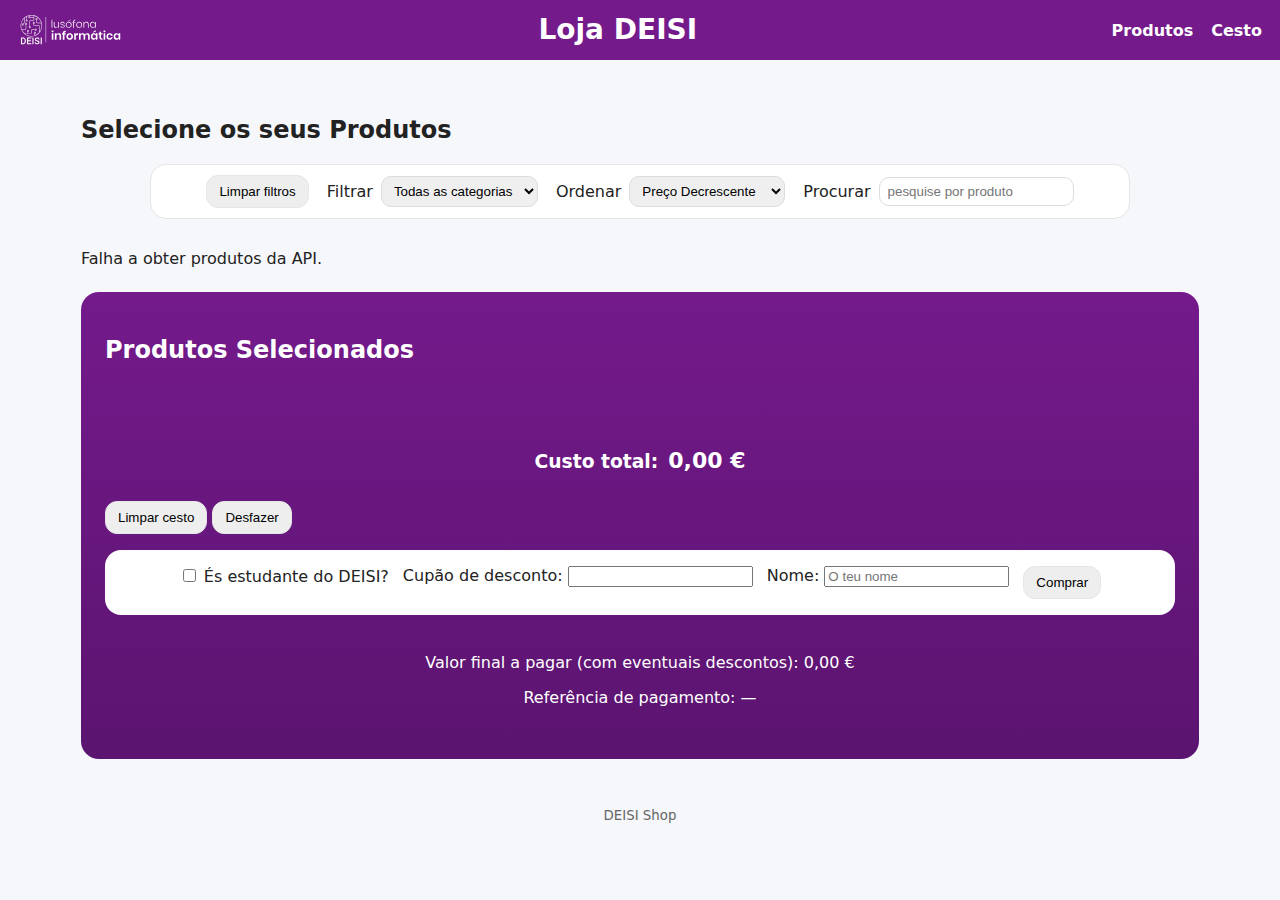
<file: lab7/index.html>
<!DOCTYPE html>
<html lang="pt">
<head>
  <meta charset="UTF-8" />
  <meta name="viewport" content="width=device-width, initial-scale=1" />
  <title>Loja DEISI</title>
  <link rel="stylesheet" href="style.css" />
</head>
<body>
  <header>
    <img class="logo" src="deisi-inverse.svg" alt="DEISI Informática" />
    <h1>Loja DEISI</h1>
    <nav aria-label="principal">
      <ul>
        <li><a href="#produtos">Produtos</a></li>
        <li><a href="#cesto">Cesto</a></li>
      </ul>
    </nav>
  </header>

  <main>
    <section id="produtos" aria-labelledby="tit-produtos">
      <h2 id="tit-produtos">Selecione os seus Produtos</h2>

      <form id="toolbar" class="barra" aria-label="filtros e pesquisa">
        <button type="button" onclick="onLimparFiltrosClick()">Limpar filtros</button> <!-- botao para limpar filtros-->

        <label>Filtrar
          <!-- HTML event attribute (1) -->
          <select id="filtro" onchange="onFiltroChange(event)"></select>
        </label>

        <label>Ordenar
          <!-- HTML event attribute (2) -->
          <select id="ordem" onchange="onOrdemChange(event)">
            <option value="preco-desc">Preço Decrescente</option>
            <option value="preco-asc">Preço Crescente</option>
            <option value="titulo-asc">Título A→Z</option>
            <option value="rating-desc">Rating Decrescente</option>
            <option value="rating-asc">Rating Crescente</option>

          </select>
        </label>

        <label>Procurar
          <!-- HTML event attribute (3) -->
          <input id="pesquisa" type="search" placeholder="pesquise por produto"
                 oninput="onPesquisaInput(event)" />
        </label>
      </form>

      <section id="lista-produtos" class="grelha" aria-live="polite"></section>
    </section>

    <section id="cesto" aria-labelledby="tit-cesto">
      <h2 id="tit-cesto">Produtos Selecionados</h2>
      <section id="lista-cesto" class="grelha" aria-live="polite"></section>

      <section class="total">
        <h3>Custo total:</h3>
        <p><strong id="total">0,00 €</strong></p>
      </section>

      <button id="clear" type="button" onclick="onClearClick()">Limpar cesto</button>
      
      <!--  botao para desfazer a ultima açao no cesto-->
      <button id="undo" type="button" onclick="onUndoClick()">Desfazer</button>



      <form id="checkout" class="checkout" aria-label="comprar">
        <label>
          <input type="checkbox" id="student" />
          És estudante do DEISI?
        </label>

        <label>Cupão de desconto:
          <input id="coupon" type="text" />
        </label>

        <label>Nome:
  <input id="name" type="text" placeholder="O teu nome" />
</label>


        <!-- usa this (no handler) -->
        <button id="buy" type="button" onclick="onComprarClick.call(this)">
          Comprar
        </button>
      </form>

      <section class="resultado">
        <p id="final">Valor final a pagar (com eventuais descontos): 0,00 €</p>
        <p id="ref">Referência de pagamento: —</p>
        <p id="msg"></p>
      </section>
    </section>
  </main>

  <footer>
    <small>DEISI Shop</small>
  </footer>

  <script src="main.js"></script>
</body>
</html>
</file>
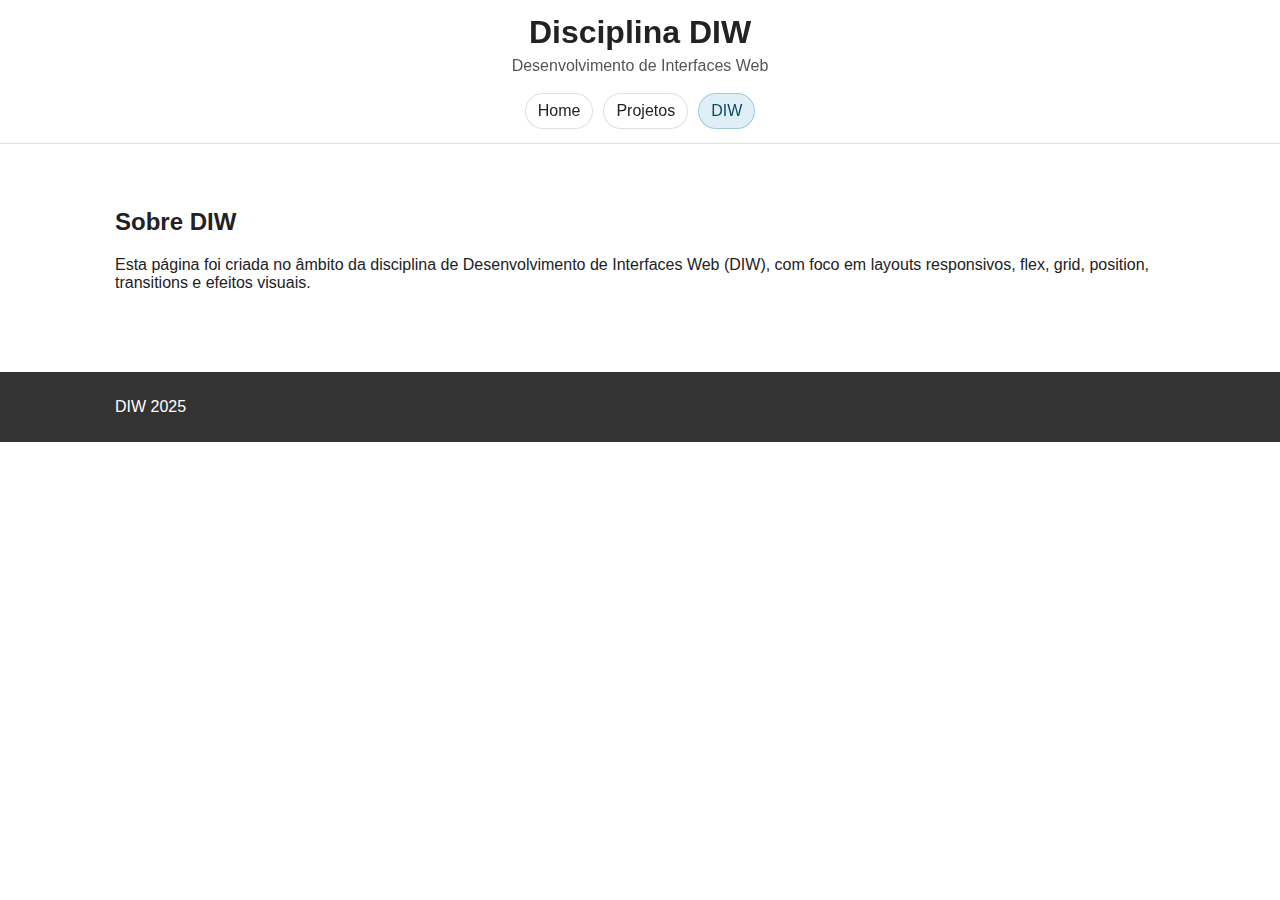
<file: lab3/diw.html>
<!DOCTYPE html>
<html lang="pt">
  <head>
    <meta charset="UTF-8" />
    <title>Leiria - DIW</title>
    <link rel="stylesheet" href="styles.css" />
    <meta name="viewport" content="width=device-width, initial-scale=1.0" />
  </head>

  <body>
    <header class="site-header">
      <div class="container header-top">
        <h1>Disciplina DIW</h1>
        <p class="tagline">Desenvolvimento de Interfaces Web</p>
      </div>

      <nav class="site-nav container" aria-label="Navegação">
        <a class="nav-link" href="index.html">Home</a>
        <a class="nav-link" href="projetos.html">Projetos</a>
        <a class="nav-link is-active" href="diw.html">DIW</a>
      </nav>
    </header>

    <main class="container">
      <section class="section">
        <h2>Sobre DIW</h2>
        <p>
          Esta página foi criada no âmbito da disciplina de Desenvolvimento de Interfaces Web (DIW), com foco em layouts
          responsivos, flex, grid, position, transitions e efeitos visuais.
        </p>
      </section>
    </main>

    <footer class="site-footer">
      <div class="container footer-row">
        <p>DIW 2025</p>
      </div>
    </footer>
  </body>
</html>
</file>
<file: lab7/style.css>
:root{
  --roxo:#741a8b;  --roxo2:#5b1470;
  --bg:#f6f7fa;    --borda:#e6e6e6;
}

*{box-sizing:border-box}
html,body{
  margin:0;
  font-family:system-ui, Segoe UI, Roboto, Arial, sans-serif;
  background:var(--bg); color:#222;
}


header{
  position:sticky; top:0; z-index:10;
  background:#741a8b; color:#fff; padding:12px 18px;
  display:grid; grid-template-columns:auto 1fr auto; gap:12px; align-items:center;
}
header .logo{height:36px; width:auto; display:block}
header h1{margin:0; text-align:center; font-size:28px; line-height:1}
nav ul{list-style:none; margin:0; padding:0; display:flex; gap:18px}
nav a{color:#fff; text-decoration:none; font-weight:600}
nav a:hover{text-decoration:underline}


main{max-width:1150px; margin:24px auto; padding:0 16px}
section{padding-block:12px}

#cesto{
  background:linear-gradient(180deg, var(--roxo) 0, var(--roxo2) 100%);
  border-radius:18px; color:#fff; padding:24px;
}


.barra{
  display:flex; gap:18px; justify-content:center; align-items:center;
  background:#fff; border:1px solid var(--borda); border-radius:16px;
  padding:10px 12px; margin:8px auto 18px; max-width:980px;
}
.barra label{display:flex; gap:8px; align-items:center}
.barra select, .barra input{padding:6px 8px; border:1px solid #dcdcdc; border-radius:10px}


.grelha{
  display:grid; gap:18px;
  grid-template-columns:repeat(auto-fit, minmax(260px, 1fr));
}
article{
  background:#fff; border:1px solid var(--borda); border-radius:16px;
  padding:14px; text-align:center; display:flex; flex-direction:column; gap:10px;
}
article h3{margin:0; font-size:20px}
article p{margin:0; font-size:13px; opacity:.9}
article img{width:150px; height:150px; object-fit:contain; margin:auto}

/* Botões */
button{
  appearance:none; border:1px solid var(--borda); background:#eee; cursor:pointer;
  border-radius:12px; padding:8px 12px;
}
button:hover{background:#e5e5e5}

/* Cesto */
#cesto article{background:#fff; color:#222}
.total{display:flex; justify-content:center; align-items:baseline; gap:10px; margin-top:12px}
.total h3{margin:0}
#total{font-size:22px}

.checkout{
  display:flex; gap:14px; justify-content:center; flex-wrap:wrap;
  background:#fff; color:#222; border-radius:16px; padding:16px; margin-top:16px;
}

.resultado{text-align:center; margin-top:10px}
footer{padding:22px; text-align:center; color:#666}


@media (max-width: 700px){
  .barra{flex-direction:column; align-items:stretch}
  .barra label{justify-content:space-between}
}

/* coraçao favoritos*/

.heart{
  border:1px solid rgba(0,0,0,.15);
  background:transparent;
  border-radius:10px;
  padding:6px 10px;
  cursor:pointer;
  font-size:18px;
}

.heart.is-liked{
  color:#e11d48; /* vermelho/rosa */
  border-color:rgba(225,29,72,.35);
}
</file>
<file: lab3/styles.css>
/* ===== BASE ===== */
* { box-sizing: border-box; }

body {
  margin: 0;
  font-family: Arial, sans-serif;
  background-color: #fff;
  color: #222;
}

.container {
  width: min(1050px, 92vw);
  margin: 0 auto;
}

.muted { color: #555; }

.img-round {
  width: 100%;
  border-radius: 12px;
  display: block;
  border: 1px solid rgba(0,0,0,0.12);
}

/* ===== HEADER + MENU RESPONSIVO (FLEX + MEDIA QUERY) ===== */
.site-header {
  position: sticky;
  top: 0;
  z-index: 20;
  background: rgba(255,255,255,0.92);
  backdrop-filter: blur(8px);
  border-bottom: 1px solid rgba(0,0,0,0.12);
}

.header-top {
  padding: 14px 0 6px 0;
  text-align: center;
}

.header-top h1 { margin: 0; }
.tagline { margin: 6px 0 0 0; color: #555; }

.site-nav {
  display: flex;
  justify-content: center;
  flex-wrap: wrap;
  gap: 10px;
  padding: 12px 0 14px 0;
}

.nav-link {
  text-decoration: none;
  color: #222;
  padding: 8px 12px;
  border: 1px solid rgba(0,0,0,0.12);
  border-radius: 999px;
  background: #fff;
  transition: transform 0.2s ease, background 0.2s ease;
}

.nav-link:hover {
  background: rgba(2, 40, 51, 0.08);
  transform: translateY(-1px);
}

.nav-link.is-active {
  background: rgba(0,120,170,0.12);
  border-color: rgba(0,120,170,0.3);
  color: #084c67;
}

@media (max-width: 600px) {
  .site-nav { justify-content: flex-start; }
  .nav-link { flex: 1 1 calc(50% - 10px); text-align: center; }
}

/* ===== FOOTER ===== */
.site-footer {
  background-color: #333;
  color: white;
  margin-top: 20px;
}

.footer-row {
  padding: 10px 0;
  display: flex;
  justify-content: space-between;
  align-items: center;
  gap: 12px;
}

.footer-links {
  display: flex;
  gap: 10px;
}

.site-footer a {
  color: white;
  text-decoration: none;
  border-bottom: 1px solid rgba(255,255,255,0.35);
}

/* ===== SECTIONS ===== */
.section { padding: 44px 0; }
.section-alt {
  background: #f6f6f6;
  border-top: 1px solid rgba(0,0,0,0.08);
  border-bottom: 1px solid rgba(0,0,0,0.08);
}

.section-header h2 { margin: 0 0 8px 0; }
.section-header p { margin: 0; color: #555; }

/* ===== HERO (landing + hero image) ===== */
.hero {
  position: relative;
  min-height: 60vh;
  display: flex;
  align-items: center;
  background-image: url("images/Popleiria-capa.jpg");
  background-size: cover;
  background-position: center;
}

.hero-overlay {
  position: absolute;
  inset: 0;
  background: linear-gradient(90deg, rgba(255,255,255,0.92), rgba(255,255,255,0.25));
}

.hero-content {
  position: relative;
  padding: 60px 0;
  max-width: 780px;
}

.pill {
  display: inline-block;
  padding: 8px 12px;
  border-radius: 999px;
  border: 1px solid rgba(0,0,0,0.12);
  background: rgba(255,255,255,0.85);
  margin: 0 0 14px 0;
}

.hero-title { margin: 0 0 10px 0; font-size: 2rem; }
.hero-text { margin: 0 0 18px 0; color: #555; }

.hero-actions {
  display: flex;
  gap: 10px;
  flex-wrap: wrap;
}

.btn {
  display: inline-block;
  padding: 10px 14px;
  border-radius: 12px;
  border: 1px solid rgba(0,0,0,0.12);
  text-decoration: none;
  color: #222;
  background: #fff;
}

.btn-primary { background: #0078aa; color: #fff; border-color: transparent; }
.btn-ghost { background: rgba(255,255,255,0.78); }

@media (max-width: 600px) {
  .hero-title { font-size: 1.6rem; }
}

/* ===== GALERIA GRID ===== */
.galeria-grid {
  display: grid;
  grid-template-columns: repeat(3, 1fr);
  gap: 12px;
  margin-top: 18px;
}

.photo {
  margin: 0;
  border-radius: 12px;
  overflow: hidden;
  border: 1px solid rgba(0,0,0,0.12);
  background: #fff;
}

.photo img {
  width: 100%;
  height: 220px;
  object-fit: cover;
  display: block;
  transition: transform 0.25s ease, filter 0.25s ease;
}

.photo img:hover {
  transform: scale(1.03);
  filter: contrast(1.05);
}

.photo figcaption {
  padding: 10px 12px;
  color: #555;
  font-size: 0.95rem;
}

@media (max-width: 900px) {
  .galeria-grid { grid-template-columns: repeat(2, 1fr); }
}

@media (max-width: 600px) {
  .galeria-grid { grid-template-columns: 1fr; }
}

/* ===== LOCALIZAÇÃO (FLEX + MEDIA QUERY) ===== */
.local-layout {
  display: flex;
  gap: 16px;
  align-items: flex-start;
  padding: 18px 0 0 0;
}

.local-texto { flex: 1; }
.local-mapa { flex: 1; }

.local-mapa iframe {
  width: 100%;
  max-width: 100%;
  height: 420px;
  border-radius: 12px;
}

@media (max-width: 700px) {
  .local-layout { flex-direction: column; }
  .local-mapa iframe { height: 320px; }
}

/* ===== MULTIMÉDIA (FULL SCREEN SECTIONS + CORES) ===== */
.secao-fotos,
.secao-video,
.secao-poema {
  min-height: 100vh;
  display: flex;
  flex-direction: column;
  justify-content: center;
  align-items: center;
  padding: 40px 20px;
}

.secao-fotos { background-color: #f5f5f5; }
.secao-video { background-color: #0f2027; color: white; }
.secao-poema {
  background-color: #222;
  color: white;
  font-size: 1.2rem;
  line-height: 1.8;
  font-style: italic;
  text-align: center;
}

/* Atalhos */
.atalhos {
  display: flex;
  justify-content: center;
  gap: 10px;
  flex-wrap: wrap;
  margin: 10px auto 24px auto;
}

.atalhos a {
  display: inline-block;
  padding: 10px 16px;
  background: #022833;
  color: white;
  font-weight: bold;
  text-decoration: none;
  border-radius: 25px;
  transition: all 0.3s ease;
  box-shadow: 0 3px 8px rgba(0,0,0,0.2);
}

.atalhos a:hover {
  background: #0078aa;
  transform: translateY(-3px);
  box-shadow: 0 5px 12px rgba(0,0,0,0.3);
}

/* Foto emblemática full width + frase (relative/absolute + vw) */
.hero-foto {
  position: relative;
  width: 100%;
  margin: 0;
}

.hero-foto img {
  width: 100%;
  height: 60vh;
  object-fit: cover;
  display: block;
}

.hero-frase {
  position: absolute;
  left: 5vw;
  bottom: 6vh;
  font-size: 3vw;
  color: white;
  background: rgba(0,0,0,0.55);
  padding: 10px 14px;
  border-radius: 10px;
  max-width: 80vw;
}

@media (max-width: 600px) {
  .hero-frase { font-size: 5vw; }
  .hero-foto img { height: 45vh; }
}

/* Banner com frase (position) */
.banner {
  position: relative;
  width: 100%;
  max-width: 900px;
  margin: 20px auto;
}

.banner img {
  width: 100%;
  border-radius: 10px;
  display: block;
}

.banner .frase {
  position: absolute;
  bottom: 20px;
  left: 20px;
  font-size: 2vw;
  color: white;
  background: rgba(0, 0, 0, 0.6);
  padding: 10px 20px;
  border-radius: 6px;
}

/* Thumbs para transition */
.thumbs {
  display: grid;
  grid-template-columns: repeat(3, 1fr);
  gap: 12px;
  width: min(900px, 92vw);
  margin-top: 10px;
}

.thumbs img {
  width: 100%;
  height: 160px;
  object-fit: cover;
  border-radius: 12px;
  border: 1px solid rgba(0,0,0,0.12);
  transition: transform 0.25s ease, filter 0.25s ease;
}

.thumbs img:hover {
  transform: scale(1.04);
  filter: contrast(1.06);
}

@media (max-width: 700px) {
  .thumbs { grid-template-columns: repeat(2, 1fr); }
}

@media (max-width: 450px) {
  .thumbs { grid-template-columns: 1fr; }
}

/* Vídeo responsivo */
.video-box {
  background: #fff;
  padding: 15px;
  border-radius: 15px;
  box-shadow: 0 4px 12px rgba(0,0,0,0.3);
  max-width: 900px;
  width: 92vw;
}

.video-box iframe {
  width: 100%;
  aspect-ratio: 16 / 9;
  border-radius: 10px;
  border: 0;
}

/* ===== VÍDEO BACKGROUND ===== */
.bg-video {
  position: relative;
  min-height: 100vh;
  overflow: hidden;
  display: grid;
  place-items: center;
  background: #000;
}

.bg-video__media {
  position: absolute;
  inset: 0;
  width: 100%;
  height: 100%;
  object-fit: cover;
  z-index: 0;
  filter: brightness(0.6);
}

.bg-video__content {
  position: relative;
  z-index: 1;
  color: #fff;
  text-align: center;
  padding: 22px;
  max-width: 900px;
  border-radius: 16px;
  border: 1px solid rgba(255,255,255,0.18);
  background: rgba(0,0,0,0.35);
}


/* ===== PARALLAX ===== */
.parallax {
  min-height: 100vh;
  background-image: url("images/quadro8.jpg");
  background-size: cover;
  background-position: center;
  background-attachment: fixed;
  display: grid;
  place-items: center;
}

.parallax__content {
  background: rgba(255,255,255,0.85);
  padding: 18px 16px;
  border-radius: 14px;
  border: 1px solid rgba(0,0,0,0.12);
  text-align: center;
  max-width: 900px;
}

/* ===== INFO (GRID) ===== */
.info-grid {
  display: grid;
  gap: 14px;
  grid-template-columns: repeat(12, 1fr);
  align-items: start;
  padding: 18px 0 0 0;
}

.info-card {
  border: 1px solid rgba(0,0,0,0.12);
  border-radius: 14px;
  padding: 14px;
  background: rgba(0,0,0,0.03);
}

.info-title { grid-column: 1 / span 7; }
.info-img   { grid-column: 8 / span 5; }
.info-table { grid-column: 1 / span 6; }
.info-curios{ grid-column: 7 / span 6; }

.info-space {
  grid-column: 1 / span 12;
  height: 40px;
}

.info-img img {
  width: 100%;
  height: 260px;
  object-fit: cover;
  border-radius: 12px;
  display: block;
}

table {
  width: 100%;
  border-collapse: collapse;
  margin-top: 10px;
}

th, td {
  border: 1px solid rgba(0,0,0,0.12);
  padding: 8px;
}

@media (max-width: 900px) {
  .info-title, .info-img, .info-table, .info-curios { grid-column: 1 / span 12; }
  .info-space { height: 18px; }
}
</file>
